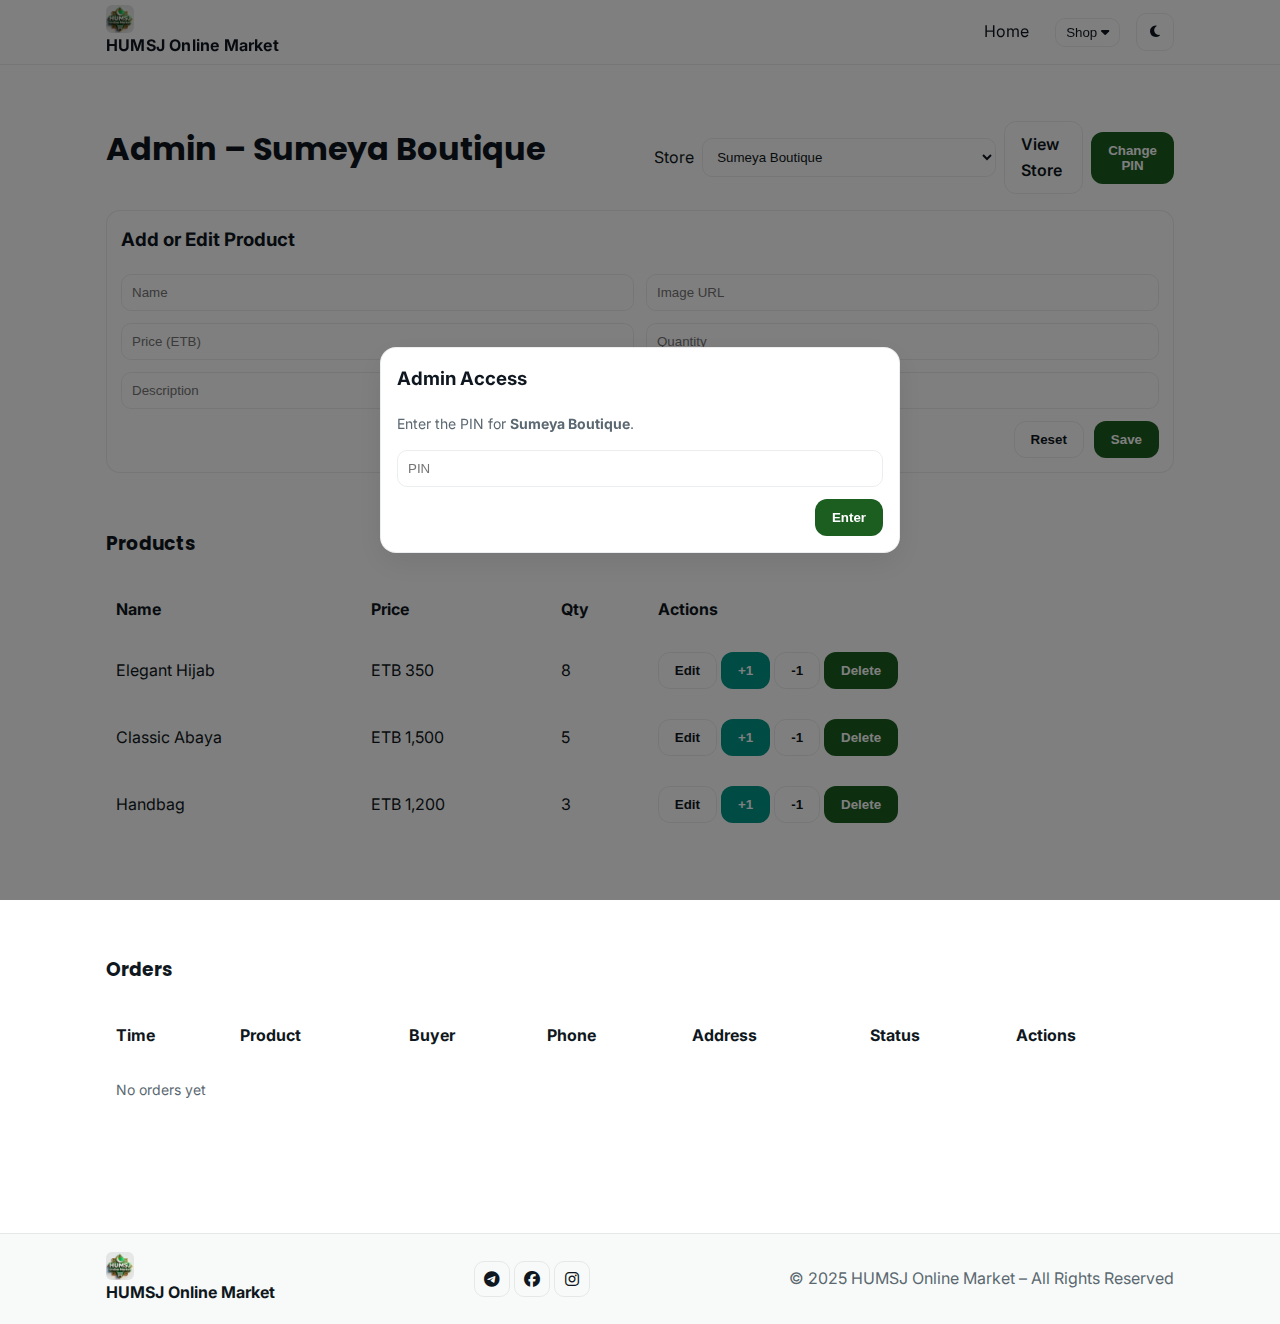
<file: admin.html>
<!DOCTYPE html>
<html lang="en">
  <head>
    <meta charset="UTF-8" />
    <meta name="viewport" content="width=device-width, initial-scale=1" />
    <title>Admin • HUMSJ Online Market</title>
    <link rel="preconnect" href="https://fonts.googleapis.com" />
    <link rel="preconnect" href="https://fonts.gstatic.com" crossorigin />
    <link
      href="https://fonts.googleapis.com/css2?family=Inter:wght@400;500;600;700&family=Poppins:wght@500;700&display=swap"
      rel="stylesheet"
    />
    <meta name="theme-color" content="#1B5E20" />
    <meta name="color-scheme" content="light dark" />
    <link
      rel="icon"
      href="generated-image (4).png"
      type="image/png"
      sizes="32x32"
    />
    <link
      rel="icon"
      href="generated-image (4).png"
      type="image/png"
      sizes="192x192"
    />
    <link
      rel="apple-touch-icon"
      href="generated-image (4).png"
      sizes="180x180"
    />
    <link rel="apple-touch-icon" href="assets/humsj-logo.png" />
    <link
      rel="stylesheet"
      href="https://cdnjs.cloudflare.com/ajax/libs/font-awesome/6.5.0/css/all.min.css"
      crossorigin="anonymous"
      referrerpolicy="no-referrer"
    />
    <link rel="stylesheet" href="assets/styles.css" />
  </head>
  <body data-page="admin">
    <header class="navbar">
      <div class="container nav-row">
        <a href="index.html" class="brand"
          ><img
            src="generated-image (4).png"
            alt="HUMSJ Online Market logo"
            class="brand-logo"
          />HUMSJ Online Market</a
        >
        <nav class="nav-links" id="navLinks">
          <a href="index.html#home">Home</a>
          <div class="dropdown">
            <button class="dropbtn">
              Shop <i class="fa-solid fa-caret-down"></i>
            </button>
            <div class="dropdown-content">
              <a href="shop.html?store=sumeya">Sumeya Boutique</a>
              <a href="shop.html?store=abuzar"
                >Abuzar Stationery & Electronics</a
              >
              <a href="shop.html?store=rcc">RCC Mini Market</a>
            </div>
          </div>
          <button class="icon-btn" id="themeToggle" aria-label="Toggle theme">
            <i class="fa-solid fa-moon"></i>
          </button>
        </nav>
        <button
          class="icon-btn menu-toggle"
          id="menuToggle"
          aria-label="Open menu"
        >
          <i class="fa-solid fa-bars"></i>
        </button>
      </div>
    </header>

    <main>
      <section class="section">
        <div class="container">
          <div
            style="
              display: flex;
              gap: 12px;
              align-items: center;
              justify-content: space-between;
              flex-wrap: wrap;
            "
          >
            <h1 id="adminTitle" class="section-title">Admin</h1>
            <div style="display: flex; gap: 8px; align-items: center">
              <label for="storeSwitch">Store</label>
              <select id="storeSwitch" class="input">
                <option value="sumeya">Sumeya Boutique</option>
                <option value="abuzar">Abuzar Stationery & Electronics</option>
                <option value="rcc">RCC Mini Market</option>
              </select>
              <a class="btn btn-outline" id="viewStore" href="shop.html"
                >View Store</a
              >
              <button class="btn btn-primary" type="button" id="changePinBtn">
                Change PIN
              </button>
            </div>
          </div>

          <div
            style="
              margin-top: 16px;
              border: 1px solid var(--border);
              border-radius: 14px;
              padding: 14px;
              background: var(--card);
            "
          >
            <h3 style="margin-top: 0">Add or Edit Product</h3>
            <form id="productForm" class="form-grid">
              <input class="input" name="name" placeholder="Name" required />
              <input
                class="input"
                name="image"
                placeholder="Image URL"
                required
              />
              <input
                class="input"
                name="price"
                type="number"
                placeholder="Price (ETB)"
                required
              />
              <input
                class="input"
                name="qty"
                type="number"
                placeholder="Quantity"
                required
              />
              <input class="input full" name="desc" placeholder="Description" />
              <div
                class="full"
                style="display: flex; gap: 10px; justify-content: flex-end"
              >
                <button class="btn btn-outline" type="reset">Reset</button>
                <button class="btn btn-primary" type="submit">Save</button>
              </div>
            </form>
          </div>

          <div class="section">
            <h3 class="section-title">Products</h3>
            <table class="table">
              <thead>
                <tr>
                  <th>Name</th>
                  <th>Price</th>
                  <th>Qty</th>
                  <th>Actions</th>
                </tr>
              </thead>
              <tbody id="adminList"></tbody>
            </table>
          </div>

          <div class="section">
            <h3 class="section-title">Orders</h3>
            <table class="table">
              <thead>
                <tr>
                  <th>Time</th>
                  <th>Product</th>
                  <th>Buyer</th>
                  <th>Phone</th>
                  <th>Address</th>
                  <th>Status</th>
                  <th>Actions</th>
                </tr>
              </thead>
              <tbody id="ordersList"></tbody>
            </table>
          </div>
        </div>
      </section>
    </main>

    <footer class="footer">
      <div class="container footer-inner">
        <div class="brand-foot">
          <img
            src="generated-image (4).png"
            alt="HUMSJ logo"
            class="brand-logo"
          />HUMSJ Online Market
        </div>
        <div class="socials">
          <a
            href="https://t.me/humsj_market"
            target="_blank"
            rel="noopener"
            aria-label="Telegram"
            ><i class="fa-brands fa-telegram"></i
          ></a>
          <a href="#" aria-label="Facebook"
            ><i class="fa-brands fa-facebook"></i
          ></a>
          <a href="#" aria-label="Instagram"
            ><i class="fa-brands fa-instagram"></i
          ></a>
        </div>
        <div class="copy">© 2025 HUMSJ Online Market – All Rights Reserved</div>
      </div>
    </footer>

    <div class="modal open" id="pinModal">
      <div class="modal-card">
        <h3 style="margin-top: 0">Admin Access</h3>
        <p class="muted">
          Enter the PIN for <strong id="pinStoreName">this store</strong>.
        </p>
        <form id="pinForm" class="form-grid">
          <input
            class="input full"
            type="password"
            name="pin"
            placeholder="PIN"
            required
          />
          <div
            class="full"
            style="display: flex; gap: 10px; justify-content: flex-end"
          >
            <button type="submit" class="btn btn-primary">Enter</button>
          </div>
          <div
            id="pinError"
            class="muted"
            style="display: none; color: #ef4444"
          >
            Incorrect PIN
          </div>
        </form>
      </div>
    </div>

    <div class="modal" id="changePinModal">
      <div class="modal-card">
        <h3 style="margin-top: 0">Change PIN</h3>
        <form id="changePinForm" class="form-grid">
          <input
            class="input full"
            type="password"
            name="old"
            placeholder="Old PIN"
            required
          />
          <input
            class="input full"
            type="password"
            name="new"
            placeholder="New PIN"
            required
          />
          <input
            class="input full"
            type="password"
            name="confirm"
            placeholder="Confirm New PIN"
            required
          />
          <div
            id="changePinError"
            class="muted"
            style="display: none; color: #ef4444"
          ></div>
          <div id="changePinSuccess" class="badge" style="display: none">
            PIN changed successfully. Please re-enter PIN.
          </div>
          <div
            class="full"
            style="display: flex; gap: 10px; justify-content: flex-end"
          >
            <button type="button" class="btn btn-outline" id="cancelChangePin">
              Cancel
            </button>
            <button type="submit" class="btn btn-primary">Apply</button>
          </div>
        </form>
      </div>
    </div>

    <script src="assets/app.js"></script>
    <script>
      const params = new URL(location.href).searchParams;
      document.getElementById("storeSwitch").value =
        params.get("store") || "sumeya";
      document.getElementById("viewStore").href =
        "shop.html?store=" + (params.get("store") || "sumeya");
    </script>
  </body>
</html>
</file>
<file: assets/styles.css>
:root {
  --bg: #ffffff;
  --bg-alt: #f7faf8;
  --text: #0f1720;
  --muted: #5b6871;
  --primary: #1b5e20;
  --secondary: #ffd700;
  --accent: #009688;
  --card: #ffffff;
  --border: rgba(15, 23, 32, 0.08);
  --shadow: 0 10px 30px rgba(0, 0, 0, 0.08);
}
:root.dark {
  --bg: #121212;
  --bg-alt: #151a16;
  --text: #e6e9ec;
  --muted: #a8b0b7;
  --primary: #2fae3b;
  --secondary: #eaca00;
  --accent: #22b8a8;
  --card: #1a1a1a;
  --border: rgba(255, 255, 255, 0.08);
  --shadow: 0 10px 30px rgba(0, 0, 0, 0.25);
}
* {
  box-sizing: border-box;
}
html,
body {
  height: 100%;
}
html {
  scroll-behavior: smooth;
}
body {
  margin: 0;
  font-family: Inter, system-ui, -apple-system, Segoe UI, Roboto, Arial,
    sans-serif;
  background: var(--bg);
  color: var(--text);
  line-height: 1.6;
}
img {
  max-width: 100%;
  display: block;
}
a {
  color: inherit;
  text-decoration: none;
}
.muted {
  color: var(--muted);
  font-size: 14px;
}
.container {
  max-width: 1100px;
  margin: 0 auto;
  padding: 0 16px;
}

.navbar {
  position: sticky;
  top: 0;
  background: rgba(255, 255, 255, 0.8);
  backdrop-filter: blur(10px);
  border-bottom: 1px solid var(--border);
  z-index: 50;
}
:root.dark .navbar {
  background: rgba(18, 18, 18, 0.7);
}
.nav-row {
  display: flex;
  align-items: center;
  justify-content: space-between;
  height: 64px;
}
.brand {
  font-weight: 700;
  letter-spacing: 0.2px;
}
.brand-mark {
  display: inline-block;
  padding: 0.2rem 0.5rem;
  border-radius: 10px;
  background: linear-gradient(135deg, var(--primary), #2e7d32);
  color: #fff;
  margin-right: 0.4rem;
}

.brand-logo {
  height: 28px;
  width: 28px;
  object-fit: contain;
  border-radius: 6px;
  margin-right: 8px;
  vertical-align: middle;
}

.nav-links {
  display: flex;
  align-items: center;
  gap: 16px;
}
.nav-links a {
  padding: 6px 10px;
  border-radius: 8px;
}
.nav-links a:hover {
  background: var(--bg-alt);
}
.icon-btn {
  background: transparent;
  border: 1px solid var(--border);
  width: 38px;
  height: 38px;
  border-radius: 10px;
  display: grid;
  place-items: center;
  color: var(--text);
}
.icon-btn:hover {
  background: var(--bg-alt);
}
.menu-toggle {
  display: none;
}

.dropdown {
  position: relative;
}
.dropbtn {
  background: transparent;
  border: 1px solid var(--border);
  padding: 6px 10px;
  border-radius: 10px;
  color: var(--text);
}
.dropdown-content {
  position: absolute;
  right: 0;
  top: 110%;
  background: var(--card);
  border: 1px solid var(--border);
  border-radius: 12px;
  box-shadow: var(--shadow);
  min-width: 260px;
  max-width: calc(100vw - 32px);
  display: none;
  flex-direction: column;
  overflow: hidden;
}
.dropdown-content a {
  white-space: normal;
  word-break: break-word;
}
.dropdown.open .dropdown-content {
  display: flex;
}
.dropdown-content a {
  padding: 10px 12px;
}
.dropdown-content a:hover {
  background: var(--bg-alt);
}

.hero {
  background: linear-gradient(
    135deg,
    rgba(27, 94, 32, 0.06),
    rgba(0, 150, 136, 0.06)
  );
  padding: 64px 0;
}
.hero-inner {
  display: grid;
  grid-template-columns: 1.3fr 0.7fr;
  gap: 24px;
  align-items: center;
}
.hero-content h1 {
  font-family: Poppins, Inter, sans-serif;
  font-size: 42px;
  line-height: 1.15;
  margin: 0 0 12px;
}
.hero-content h1 span {
  color: var(--primary);
}
.hero-actions {
  display: flex;
  flex-wrap: wrap;
  gap: 12px;
  margin-top: 18px;
}
.hero-art {
  height: 280px;
  border-radius: 24px;
  background: radial-gradient(
      120px 120px at 20% 30%,
      rgba(27, 94, 32, 0.25),
      transparent
    ),
    radial-gradient(
      120px 120px at 80% 70%,
      rgba(0, 150, 136, 0.25),
      transparent
    ),
    linear-gradient(135deg, var(--card), var(--bg-alt));
  border: 1px solid var(--border);
  box-shadow: var(--shadow);
}

.btn {
  display: inline-flex;
  align-items: center;
  justify-content: center;
  gap: 10px;
  padding: 10px 16px;
  border-radius: 12px;
  border: 1px solid transparent;
  font-weight: 600;
  transition: transform 0.15s ease, box-shadow 0.15s ease, background 0.15s ease;
  color: var(--text);
}
.btn:hover {
  transform: translateY(-1px);
  box-shadow: var(--shadow);
}
.btn-primary {
  background: var(--primary);
  color: #fff;
}
.btn-accent {
  background: var(--accent);
  color: #fff;
}
.btn-outline {
  border-color: var(--border);
  background: transparent;
}
.btn:disabled {
  opacity: 0.6;
  cursor: not-allowed;
  transform: none;
  box-shadow: none;
}

.section {
  padding: 56px 0;
}
.section.alt {
  background: var(--bg-alt);
}
.section-title {
  font-family: Poppins, Inter, sans-serif;
  margin: 0 0 18px;
}
.two-col {
  display: grid;
  grid-template-columns: 1.2fr 0.8fr;
  gap: 24px;
  align-items: center;
}
.about-art {
  height: 240px;
  border-radius: 20px;
  background: conic-gradient(
    from 180deg at 50% 50%,
    rgba(27, 94, 32, 0.25),
    rgba(0, 150, 136, 0.25),
    transparent 60%
  );
  border: 1px solid var(--border);
}
.list {
  padding-left: 18px;
}
.list li {
  margin: 6px 0;
}

.featured-wrap {
  display: grid;
  grid-template-columns: repeat(3, 1fr);
  gap: 16px;
}
.product-card {
  border: 1px solid var(--border);
  background: var(--card);
  border-radius: 16px;
  overflow: hidden;
  box-shadow: var(--shadow);
  display: flex;
  flex-direction: column;
}
.product-media {
  aspect-ratio: 4/3;
  background: #eaeaea;
  overflow: hidden;
}
.product-media img {
  width: 100%;
  height: 100%;
  object-fit: cover;
  transition: transform 0.3s ease;
}
.product-card:hover .product-media img {
  transform: scale(1.05);
}
.product-body {
  padding: 12px 14px;
  display: flex;
  flex-direction: column;
  gap: 6px;
}
.product-title {
  font-weight: 600;
}
.product-meta {
  display: flex;
  align-items: center;
  justify-content: space-between;
  color: var(--muted);
}
.badge {
  display: inline-block;
  padding: 0.2rem 0.5rem;
  border-radius: 999px;
  background: var(--bg-alt);
  border: 1px solid var(--border);
  font-size: 12px;
}
.price {
  font-weight: 700;
}
.card-actions {
  display: flex;
  gap: 10px;
  margin-top: 8px;
}
.out {
  position: absolute;
  top: 10px;
  left: 10px;
  background: #ef4444;
  color: #fff;
  padding: 0.25rem 0.5rem;
  border-radius: 8px;
  font-size: 12px;
}
.card-top {
  position: relative;
}

.grid {
  display: grid;
  gap: 16px;
}
.grid.cols-3 {
  grid-template-columns: repeat(3, 1fr);
}
.grid.cols-4 {
  grid-template-columns: repeat(4, 1fr);
}
.grid.cols-2 {
  grid-template-columns: repeat(2, 1fr);
}

.contact-grid {
  display: grid;
  grid-template-columns: repeat(3, 1fr);
  gap: 16px;
}
.contact-card {
  display: flex;
  align-items: center;
  gap: 12px;
  padding: 12px;
  border: 1px solid var(--border);
  border-radius: 14px;
  background: var(--card);
}
.contact-card img {
  width: 56px;
  height: 56px;
  border-radius: 50%;
  object-fit: cover;
}
.contact-card h3 {
  margin: 0;
}

.footer {
  border-top: 1px solid var(--border);
  padding: 18px 0;
  background: var(--bg-alt);
}
.footer-inner {
  display: flex;
  align-items: center;
  justify-content: space-between;
  gap: 12px;
  flex-wrap: wrap;
}
.socials a {
  display: inline-flex;
  width: 36px;
  height: 36px;
  border-radius: 10px;
  border: 1px solid var(--border);
  align-items: center;
  justify-content: center;
}
.brand-foot {
  font-weight: 700;
}
.copy {
  color: var(--muted);
}

.modal {
  position: fixed;
  inset: 0;
  background: rgba(0, 0, 0, 0.5);
  display: none;
  align-items: center;
  justify-content: center;
  padding: 16px;
  z-index: 100;
}
.modal.open {
  display: flex;
}
.modal-card {
  background: var(--card);
  border: 1px solid var(--border);
  border-radius: 16px;
  box-shadow: var(--shadow);
  max-width: 520px;
  width: 100%;
  padding: 16px;
}
.form-grid {
  display: grid;
  grid-template-columns: 1fr 1fr;
  gap: 12px;
}
.form-grid .full {
  grid-column: 1/-1;
}
.input {
  width: 100%;
  padding: 10px;
  border: 1px solid var(--border);
  border-radius: 10px;
  background: transparent;
  color: var(--text);
}
.table {
  width: 100%;
  border-collapse: separate;
  border-spacing: 0 10px;
}
.table th,
.table td {
  text-align: left;
  padding: 10px;
}
.table-row {
  background: var(--card);
  border: 1px solid var(--border);
  border-radius: 12px;
}

@media (max-width: 980px) {
  .hero-inner {
    grid-template-columns: 1fr;
  }
  .two-col {
    grid-template-columns: 1fr;
  }
  .featured-wrap,
  .grid.cols-3,
  .grid.cols-4,
  .contact-grid {
    grid-template-columns: repeat(2, 1fr);
  }
}
@media (max-width: 700px) {
  .nav-links {
    position: fixed;
    right: 16px;
    left: 16px;
    top: 74px;
    background: var(--card);
    border: 1px solid var(--border);
    border-radius: 14px;
    padding: 10px;
    display: none;
    flex-direction: column;
    gap: 8px;
    box-shadow: var(--shadow);
    max-height: 70vh;
    overflow-y: auto;
  }
  .nav-links.open {
    display: flex;
  }
  .menu-toggle {
    display: inline-grid;
  }
  /* Make dropdown fill panel and wrap long names */
  .dropdown {
    width: 100%;
  }
  .dropbtn {
    width: 100%;
    text-align: left;
  }
  .dropdown-content {
    position: static;
    right: auto;
    left: auto;
    top: auto;
    min-width: 0;
    width: 100%;
    max-width: 100%;
    box-shadow: none;
    border-radius: 12px;
  }
  .dropdown-content a {
    white-space: normal;
    word-break: break-word;
  }
  /* Forms: single column */
  .form-grid {
    grid-template-columns: 1fr;
  }
  /* Tables: horizontal scroll */
  .table {
    display: block;
    overflow-x: auto;
    -webkit-overflow-scrolling: touch;
  }
  .featured-wrap,
  .grid.cols-3,
  .grid.cols-4,
  .contact-grid {
    grid-template-columns: 1fr;
  }
}
</file>
